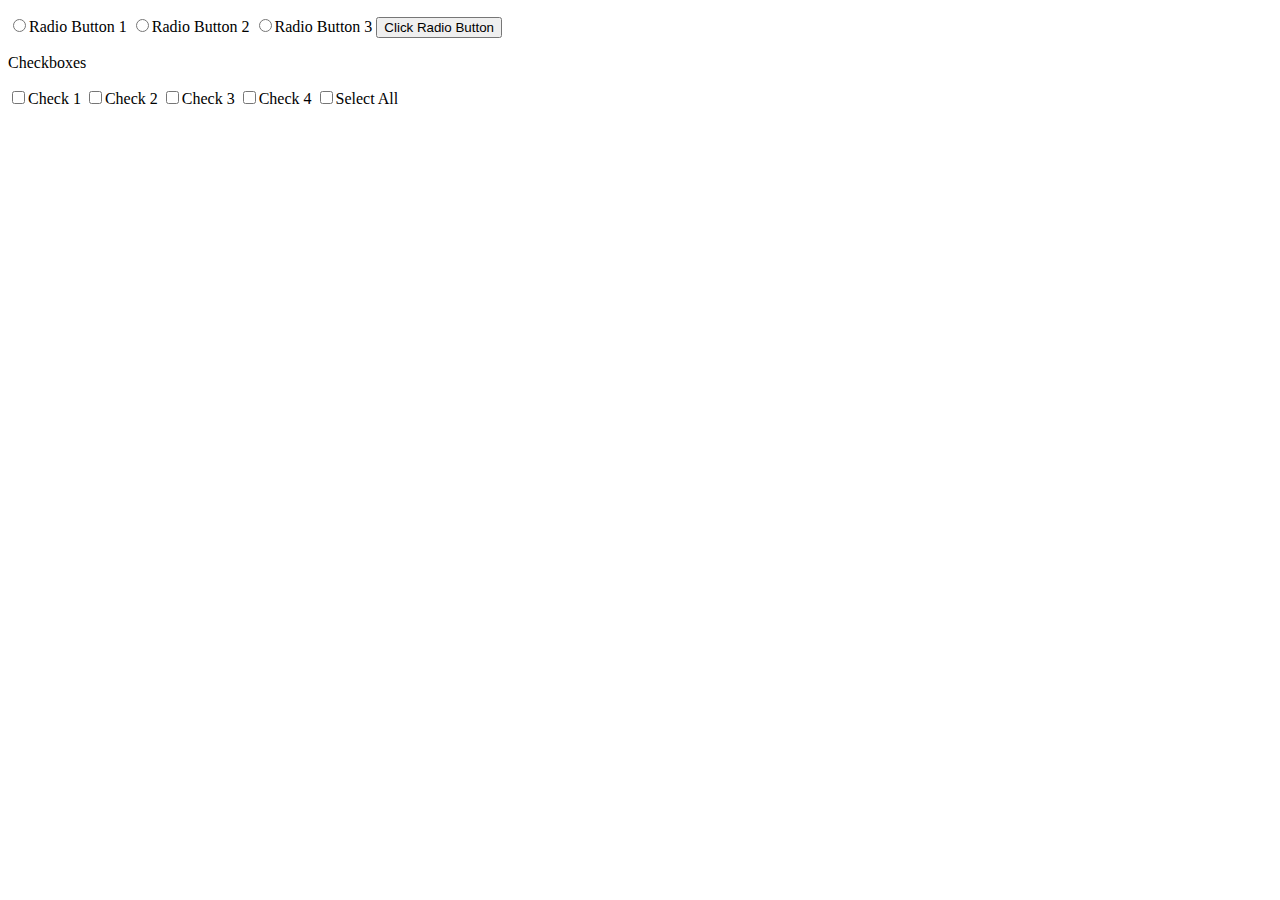
<file: form.html>
<!DOCTYPE html>
<html lang="en">
<head>
    <meta charset="UTF-8">
    <meta http-equiv="X-UA-Compatible" content="IE=edge">
    <meta name="viewport" content="width=device-width, initial-scale=1.0">
    <title>Document</title>
</head>
<body>
    
    <p>
        <input type="radio" name="radbtn" id="" value="radbtn1">Radio Button 1
        <input type="radio" name="radbtn" id="" value="radbtn2">Radio Button 2
        <input type="radio" name="radbtn" id="" value="radbtn3">Radio Button 3
        <input type="button" value="Click Radio Button" id="btnRadio">
    </p>

    <p>Checkboxes</p>
    <input type="checkbox" name="check" value="Check1" class="checkOption">Check 1
    <input type="checkbox" name="check" value="Check2" class="checkOption">Check 2
    <input type="checkbox" name="check" value="Check3" class="checkOption">Check 3
    <input type="checkbox" name="check" value="Check4" class="checkOption">Check 4
    <input type="checkbox" name="checkAll" id="allSelect">Select All


    <script src="./form.js"></script>
</body>
</html>
</file>
